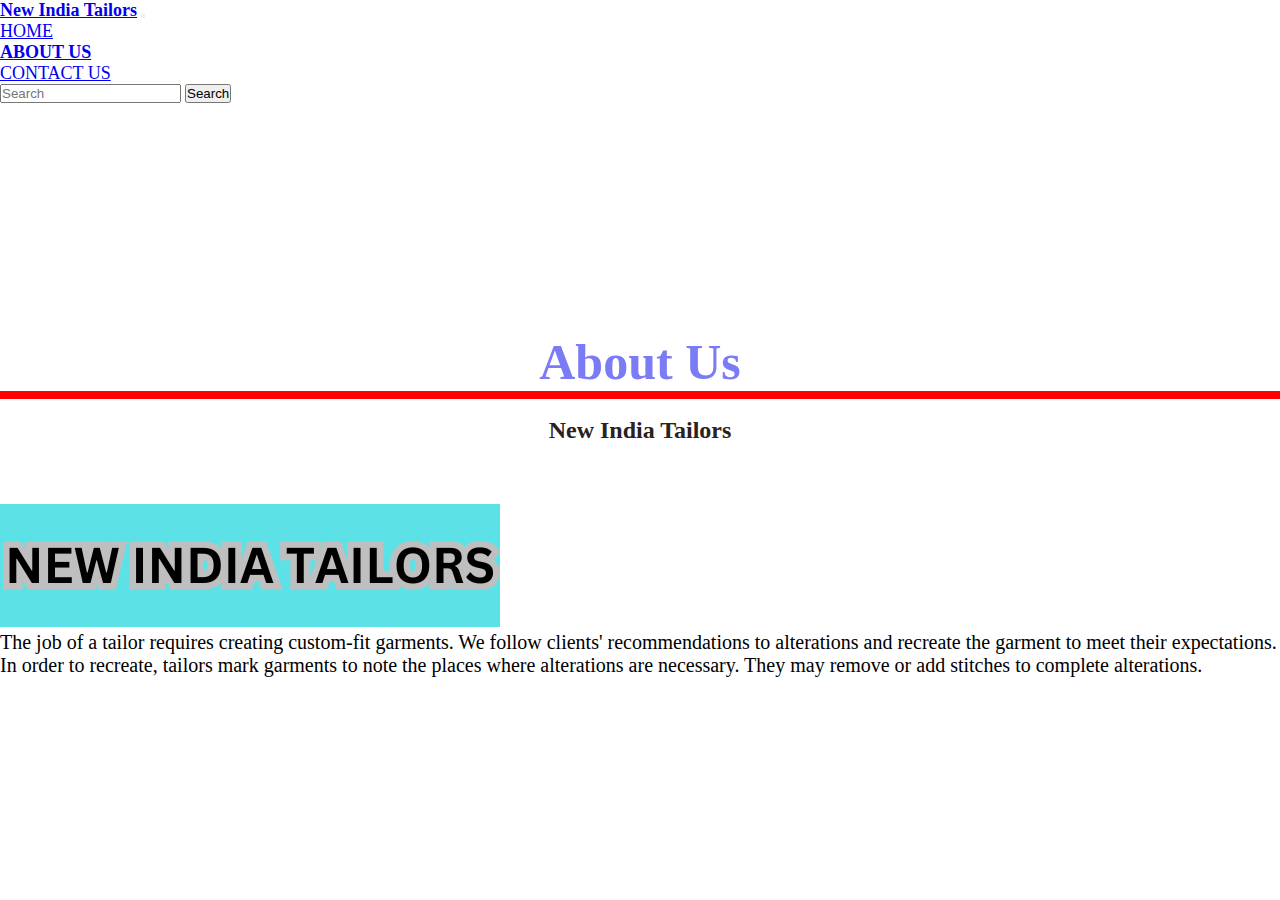
<file: About Us.html>
<!doctype html>
<html lang="en">
  <head>
    <meta charset="utf-8">
    <meta name="viewport" content="width=device-width, initial-scale=1">
    <title>Welcome to New India Tailor's About Page</title>
    <link href="https://cdn.jsdelivr.net/npm/bootstrap@5.3.2/dist/css/bootstrap.min.css" rel="stylesheet" integrity="sha384-T3c6CoIi6uLrA9TneNEoa7RxnatzjcDSCmG1MXxSR1GAsXEV/Dwwykc2MPK8M2HN" crossorigin="anonymous">

    <script src="https://cdn.jsdelivr.net/npm/bootstrap@5.3.2/dist/js/bootstrap.bundle.min.js" integrity="sha384-C6RzsynM9kWDrMNeT87bh95OGNyZPhcTNXj1NW7RuBCsyN/o0jlpcV8Qyq46cDfL" crossorigin="anonymous"></script>

  </head>

<style>

html, body {
    width: 100%;
    height: 100%;
    margin: 0;
    padding: 0;
    overflow-x: hidden;
}

    * {
        margin: 0;
        padding: 0;
        box-sizing: border-box;
    }

    .navbar a {
    font-size: 18px;
}

    section {
        padding: 30px 0;
    }
    
    @media (max-width: 768px){

      .head-title {
        font-weight: 700;
      }

      .shop-name {
        font-size: 44px;
        font-weight: 700;
        margin-bottom: -50px;
      }

      .description {
        margin-top: 30px;
        font-weight: 700;
        font-size: 20px;
      }
    }

</style>
<body>

    <header id="header" class="fixed-top">
        <nav class="navbar navbar-expand-lg bg-light">
            <div class="container-fluid">
              <a class="navbar-brand" href="#" style="font-weight: bolder;">New India Tailors</a>
              <button class="navbar-toggler" type="button" data-bs-toggle="collapse" data-bs-target="#navbarSupportedContent" aria-controls="navbarSupportedContent" aria-expanded="false" aria-label="Toggle navigation">
                <span class="navbar-toggler-icon"></span>
              </button>
              <div class="collapse navbar-collapse" id="navbarSupportedContent">
                <ul class="navbar-nav me-auto mb-2 mb-lg-0">
                  <li class="nav-item">
                    <a class="nav-link active" aria-current="page" href="index.html">HOME</span></a>
                  </li>
                  <li>
                    <a class="nav-link" href="#About Us.html"style="font-weight: bolder;">ABOUT US</a>
                  </li>
                  <li>
                    <a class="nav-link" href="contact.html">CONTACT US</a>
                  </li>               
                </ul>
                <form class="d-flex" role="search">
                  <input class="form-control me-2" type="search" placeholder="Search" aria-label="Search">
                  <button class="btn btn-outline-dark" type="submit">Search</button>
                </form>
              </div>
            </div>
          </nav>
    </header>
    
    
    <section id="heading" style="margin-top: 200px;">
        <div class="container">
          <div class="row">
            <div class="col-lg-12">
                    <h1 class="head-title" style="font-size: 50px; text-align: center; color: rgb(123, 123, 246);">About Us</h1>
                    <hr color="red" size="10px"> <br>
                    <h2 class="shop-name" style="text-align: center; color: rgb(42, 33, 33);">New India Tailors</h2>
            </div>
          </div>
        </div>
    </section>

    <section class="heading2 mt-5">
        <div class="container">
            <div class="row d-flex justify-content-between">
                <div class="col-lg-4">
                    <img src="NEW INDIA TAILORS (1).png" alt="" class="img-fluid">
                </div>
                <div class="col-lg-6">
                    <p class="description" style="font-weight: 500; font-size: 20px;">The job of a tailor requires creating custom-fit garments. We follow clients' recommendations to alterations and recreate the garment to meet their expectations. In order to recreate, tailors mark garments to note the places where alterations are necessary. They may remove or add stitches to complete alterations.</p>
                </div>
            </div>
        </div>
    </section>
    


</body>
</html>
</file>
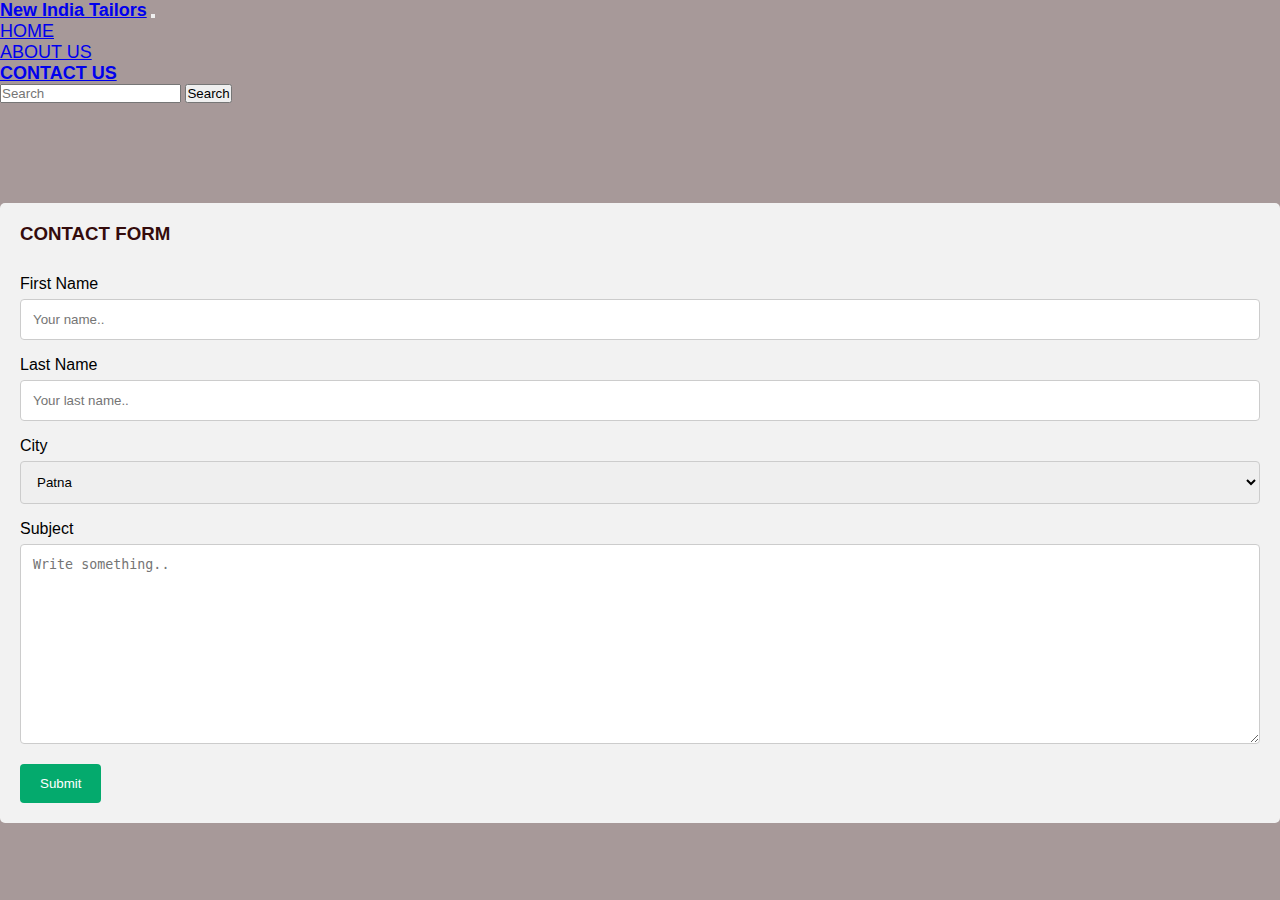
<file: contact.html>
<!doctype html>
<html lang="en">
  <head>
    <meta charset="utf-8">
    <meta name="viewport" content="width=device-width, initial-scale=1">
    <title>Welcome to New India Tailor's Contact Page</title>
    <link href="https://cdn.jsdelivr.net/npm/bootstrap@5.3.2/dist/css/bootstrap.min.css" rel="stylesheet" integrity="sha384-T3c6CoIi6uLrA9TneNEoa7RxnatzjcDSCmG1MXxSR1GAsXEV/Dwwykc2MPK8M2HN" crossorigin="anonymous">

    <script src="https://cdn.jsdelivr.net/npm/bootstrap@5.3.2/dist/js/bootstrap.bundle.min.js" integrity="sha384-C6RzsynM9kWDrMNeT87bh95OGNyZPhcTNXj1NW7RuBCsyN/o0jlpcV8Qyq46cDfL" crossorigin="anonymous"></script>

  </head>

  <style>

html, body {
    width: 100%;
    height: 100%;
    margin: 0;
    padding: 0;
    overflow-x: hidden;
}

    * {
      box-sizing: border-box;
      margin: 0;
      padding: 0;
    }

    body {
      font-family: Arial, Helvetica, sans-serif;
      background-color: rgb(167, 153, 153);
    }

    .navbar a {
    font-size: 18px;
}
    
    input[type=text], select, textarea {
      width: 100%;
      padding: 12px;
      border: 1px solid #ccc;
      border-radius: 4px;
      box-sizing: border-box;
      margin-top: 6px;
      margin-bottom: 16px;
      resize: vertical;
    }
    
    input[type=submit] {
      background-color: #04AA6D;
      color: white;
      padding: 12px 20px;
      border: none;
      border-radius: 4px;
      cursor: pointer;
    }
    
    input[type=submit]:hover {
      background-color: #45a049;
    }
    
    .container {
      border-radius: 5px;
      background-color: #f2f2f2;
      padding: 20px;
    }
    
  </style>

  <body>
    
    <header id="header" class="fixed-top">
      <nav class="navbar navbar-expand-lg bg-light">
          <div class="container-fluid">
            <a class="navbar-brand" href="#" style="font-weight: bolder;">New India Tailors</a>
            <button class="navbar-toggler" type="button" data-bs-toggle="collapse" data-bs-target="#navbarSupportedContent" aria-controls="navbarSupportedContent" aria-expanded="false" aria-label="Toggle navigation">
              <span class="navbar-toggler-icon"></span>
            </button>
            <div class="collapse navbar-collapse" id="navbarSupportedContent">
              <ul class="navbar-nav me-auto mb-2 mb-lg-0">
                <li class="nav-item">
                  <a class="nav-link active" aria-current="page" href="index.html">HOME</span></a>
                </li>
                <li>
                  <a class="nav-link" href="About Us.html">ABOUT US</a>
                </li>
                <li>
                  <a class="nav-link" href="#contact.html" style="font-weight: bolder;">CONTACT US</a>
                </li>               
              </ul>
              <form class="d-flex" role="search">
                <input class="form-control me-2" type="search" placeholder="Search" aria-label="Search">
                <button class="btn btn-outline-dark" type="submit">Search</button>
              </form>
            </div>
          </div>
        </nav>
  </header>

  <div class="container" style="margin-top: 100px;">
    <div class="row">
        <div class="col-lg-12">
            <h3 style="color: rgb(52, 12, 12); font-weight: 700; margin-bottom: 30px;">CONTACT FORM</h3>
            <form action="#">
  
                <div class="col-lg-12">
                <label for="fname">First Name</label>
                <input type="text" id="fname" name="firstname" placeholder="Your name..">
                </div>

                <div class="col-lg-12">
                <label for="lname">Last Name</label>
                <input type="text" id="lname" name="lastname" placeholder="Your last name..">
                </div>

                <div class="col-lg-12">
                  <label for="city">City</label>
                <select id="city" name="city">
                  <option value="Patna">Patna</option>
                  <option value="begusarai">begusarai</option>
                  <option value="Araria">Araria</option>
                  <option value="Chapra">Chapra</option>
                  <option value="Dharbhanga">Dharbhanga</option>
                  <option value="Bhagalpur">Bhagalpur</option>
                  <option value="Gaya">Gaya</option>
                  <option value="Aurangabad">Aurangabad</option>
                  <option value="Baxar">Baxar</option>
                </select>
                </div>

                <div class="col-lg-6">
                <label for="subject">Subject</label>
                <textarea id="subject" name="subject" placeholder="Write something.." style="height:200px"></textarea>
                </div>

                <div class="col-lg-6">
                <input type="submit" value="Submit">
                </div>   
            
              </form>
        </div>
    </div>
  </div>
    
  </body>
</html>
</file>
